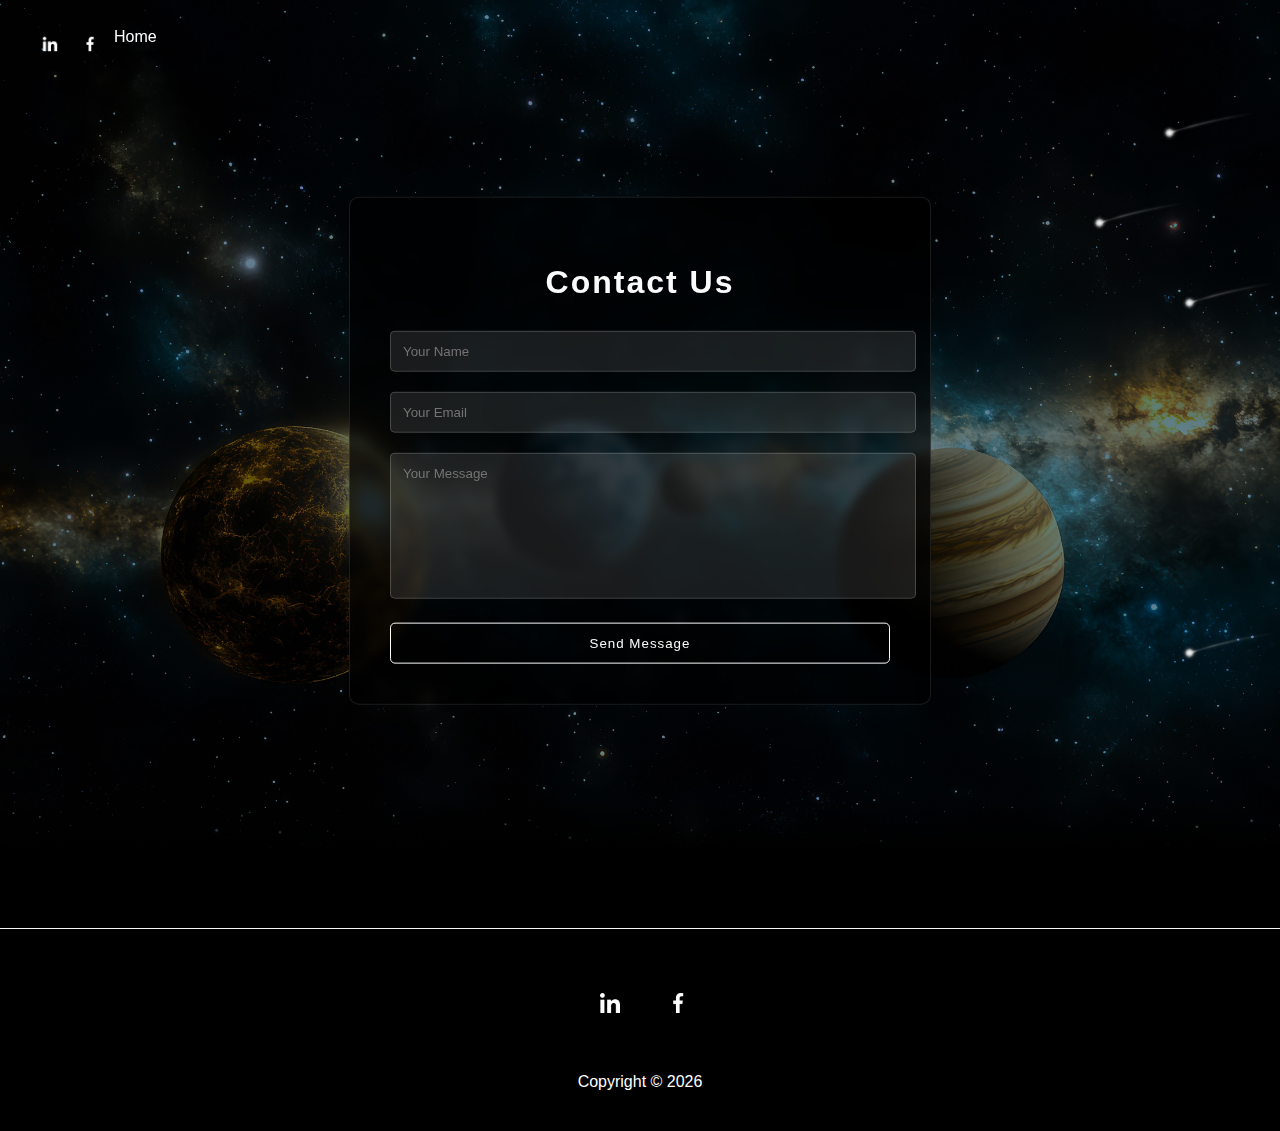
<file: web/contact.html>
<!DOCTYPE html>
<html lang="en">
<head>
  <meta charset="UTF-8" />
  <meta name="viewport" content="width=device-width, initial-scale=1.0" />
  <meta http-equiv="X-UA-Compatible" content="ie=edge" />
  <title>Contact Us - Space Exploration</title>
  <style>
    /* Preloader Styles */
    #preloader {
      background: #040204 url(./images/preloader.gif) no-repeat center;
      background-size: 30%;
      height: 100vh;
      width: 100%;
      position: fixed;
      z-index: 101;
    }

    /* Base Styles */
    body {
      margin: 0;
      padding: 0;
      overflow-x: hidden;
      font-family: "Orbitron", sans-serif;
      list-style: none;
      box-sizing: border-box;
      background: #000;
    }

    h1, h2, h5, p, span {
      color: #fff;
    }

    p, span {
      font-family: 'Roboto', sans-serif;
    }

    a {
      text-decoration: none;
    }

    /* Navigation */
    nav {
      position: fixed;
      z-index: 100;
      height: 8vh;
      width: 96%;
      display: flex;
      justify-content: space-between;
      align-items: center;
      padding: 10px 30px;
    }

    .contact-link {
      color: #fff;
      text-decoration: none;
    }

    .nav-links ul {
      display: flex;
      flex-direction: row;
      padding: 0;
    }

    .nav-links ul li {
      padding: 0 4px;
      list-style: none;
    }

    .nav-links ul li img {
      transform: scale(0.45);
    }

    /* Contact Page Styles */
    #contact-section {
      position: relative;
      width: 100%;
      height: 100vh;
      display: flex;
      justify-content: center;
      align-items: center;
      overflow: hidden;
    }

    #contact-section::before {
      content: '';
      position: absolute;
      bottom: 0;
      width: 100%;
      height: 100px;
      background: linear-gradient(to top, #000 50%,transparent);
      z-index: 1000;
    }

    .contact-container {
      position: relative;
      z-index: 10;
      background: rgba(0, 0, 0, 0.7);
      padding: 40px;
      border-radius: 10px;
      max-width: 500px;
      width: 90%;
      backdrop-filter: blur(5px);
      border: 1px solid rgba(255, 255, 255, 0.1);
    }

    .contact-container h2 {
      color: #fff;
      text-align: center;
      margin-bottom: 30px;
      font-size: 2rem;
      letter-spacing: 2px;
    }

    .contact-form {
      display: flex;
      flex-direction: column;
    }

    .form-group {
      margin-bottom: 20px;
    }

    .form-group input,
    .form-group textarea {
      width: 100%;
      padding: 12px;
      background: rgba(255, 255, 255, 0.1);
      border: 1px solid rgba(255, 255, 255, 0.2);
      border-radius: 5px;
      color: #fff;
      font-family: 'Roboto', sans-serif;
    }

    .form-group textarea {
      height: 120px;
      resize: none;
    }

    .submit-btn {
      background: transparent;
      color: #fff;
      border: 1px solid #fff;
      padding: 12px;
      cursor: pointer;
      font-family: 'Orbitron', sans-serif;
      letter-spacing: 1px;
      transition: all 0.3s ease;
      border-radius: 5px;
    }

    .submit-btn:hover {
      background: rgba(255, 255, 255, 0.1);
    }

    /* Star Animations */
    .bg3 img {
      width: 110vw;
      height: 105vh;
      overflow-x:hidden;
      filter: brightness(0.7);
      position: absolute;
      top: 0;
      left: 0;
      object-fit: cover;
      pointer-events: none;
    }

    .shootingstar {
      position: absolute;
      width: 100%;
      height: 100%;
    }

    .star-1 img {
      position: absolute;
      top: 80px;
      right: 20px;
      z-index: 1;
      width: 100px;
      animation: shoot 0.9s linear infinite;
    }

    .star-2 img {
      position: absolute;
      top: 170px;
      right: 90px;
      z-index: 1;
      width: 100px;
      animation: shoot 0.8s linear infinite;
      animation-delay: 1s;
    }

    .star-3 img {
      position: absolute;
      top: 250px;
      right: 0px;
      z-index: 1;
      width: 100px;
      animation: shoot 0.9s linear infinite;
      animation-delay: 2.5s;
    }

    .star-4 img {
      position: absolute;
      bottom: 200px;
      right: 0px;
      z-index: 1;
      width: 100px;
      animation: shoot 0.8s linear infinite;
      animation-delay: 3.5s;
    }

    @keyframes shoot {
      0% {
        transform: translateX(0);
      }
      100% {
        transform: translateX(-1000px);
      }
    }

    /* Footer Styles */
    footer {
      border-top: 0.5px solid whitesmoke;
      margin-top: 28px;
    }

    .footer-container {
      width: 100%;
      max-width: 1000px;
      margin: 0 auto;
      display: flex;
      flex-direction: column;
      justify-content: center;
      align-items: center;
      padding: 24px 10px;
    }

    .footer-list ul {
      display: flex;
      padding-right: 32px;
    }

    .footer-list img {
      width: 20px;
    }

    .footer-list li {
      padding: 24px;
    }

    .copyright {
      text-align: center;
    }

    /* Responsive Styles */
    @media (max-width: 768px) {
      .contact-container {
        padding: 30px;
      }

      .contact-container h2 {
        font-size: 1.5rem;
      }
    }

    @media (max-width: 500px) {
      .contact-container {
        padding: 20px;
      }

      .footer-list li {
        padding: 12px;
      }
    }
  </style>
</head>

<body>
  <div id="preloader"></div>
  <nav>
    <div class="nav-links">
      <ul>
        <li><a href="https://www.linkedin.com/in/adil-khan-214199335/"><img src="images/linkedin.png" alt="Linkedin"/></a></li>
        <li><a href="https://www.facebook.com/adil.khan.722134/"><img src="images/facebook.png" alt="facebook"/></a></li>
        <li><a href="index.html" class="contact-link">Home</a></li>
      </ul>
    </div>
  </nav>

  <section id="contact-section">
    <div class="contact-container">
      <h2>Contact Us</h2>
      <form class="contact-form">
        <div class="form-group">
          <input type="text" placeholder="Your Name" required>
        </div>
        <div class="form-group">
          <input type="email" placeholder="Your Email" required>
        </div>
        <div class="form-group">
          <textarea placeholder="Your Message" required></textarea>
        </div>
        <button type="submit" class="submit-btn">Send Message</button>
      </form>
    </div>

    <!-- Shooting stars animation -->
    <div class="shootingstar">
      <div class="star-1">
        <img src="./images/shootingstar.png" alt="">
      </div>
      <div class="star-2">
        <img src="./images/shootingstar.png" alt="">
      </div>
      <div class="star-3">
        <img src="./images/shootingstar.png" alt="">
      </div>
      <div class="star-4">
        <img src="./images/shootingstar.png" alt="">
      </div>
    </div>
    
    <div class="bg3">
      <img src="./images/background.png" />
    </div>
  </section>

  <footer>
    <div class="footer-container">
      <div class="footer-list">
        <ul>
          <li><a href="https://www.linkedin.com/in/adil-khan-214199335/"><img src="images/linkedin.png" alt="Linkedin"/></a></li>
          <li><a href="https://www.facebook.com/adil.khan.722134/"><img src="images/facebook.png" alt="facebook"/></a></li>
        </ul>
      </div>
      <div class="copyright">
        <p>Copyright &copy; <span id="year"></span></p>
      </div>
    </div>
  </footer>

  <script src="https://cdnjs.cloudflare.com/ajax/libs/gsap/3.11.2/gsap.min.js"></script>
  <script>
    // Preloader
    window.addEventListener('load', function() {
      const preloader = document.getElementById('preloader');
      preloader.style.display = 'none';
      
      // Set copyright year
      document.getElementById('year').textContent = new Date().getFullYear();
    });

    // Contact page animations
    document.addEventListener('DOMContentLoaded', function() {
      if (document.querySelector('#contact-section')) {
        // Form animation
        gsap.from('.contact-container', {
          duration: 1,
          y: 50,
          opacity: 0,
          ease: 'power2.out'
        });

        // Shooting stars animation (already in CSS)
      }

      // Form submission
      const contactForm = document.querySelector('.contact-form');
      if (contactForm) {
        contactForm.addEventListener('submit', function(e) {
          e.preventDefault();
          
          // Here you would normally send the form data to a server
          // For demo purposes, we'll just show an alert
          alert('Thank you for your message! We will get back to you soon.');
          contactForm.reset();
          
          // You would replace this with actual form submission code
          // Example with fetch():
          /*
          const formData = new FormData(contactForm);
          fetch('your-server-endpoint', {
            method: 'POST',
            body: formData
          })
          .then(response => response.json())
          .then(data => {
            alert('Message sent successfully!');
            contactForm.reset();
          })
          .catch(error => {
            alert('Error sending message. Please try again later.');
          });
          */
        });
      }
    });
  </script>
</body>
</html>
</file>
